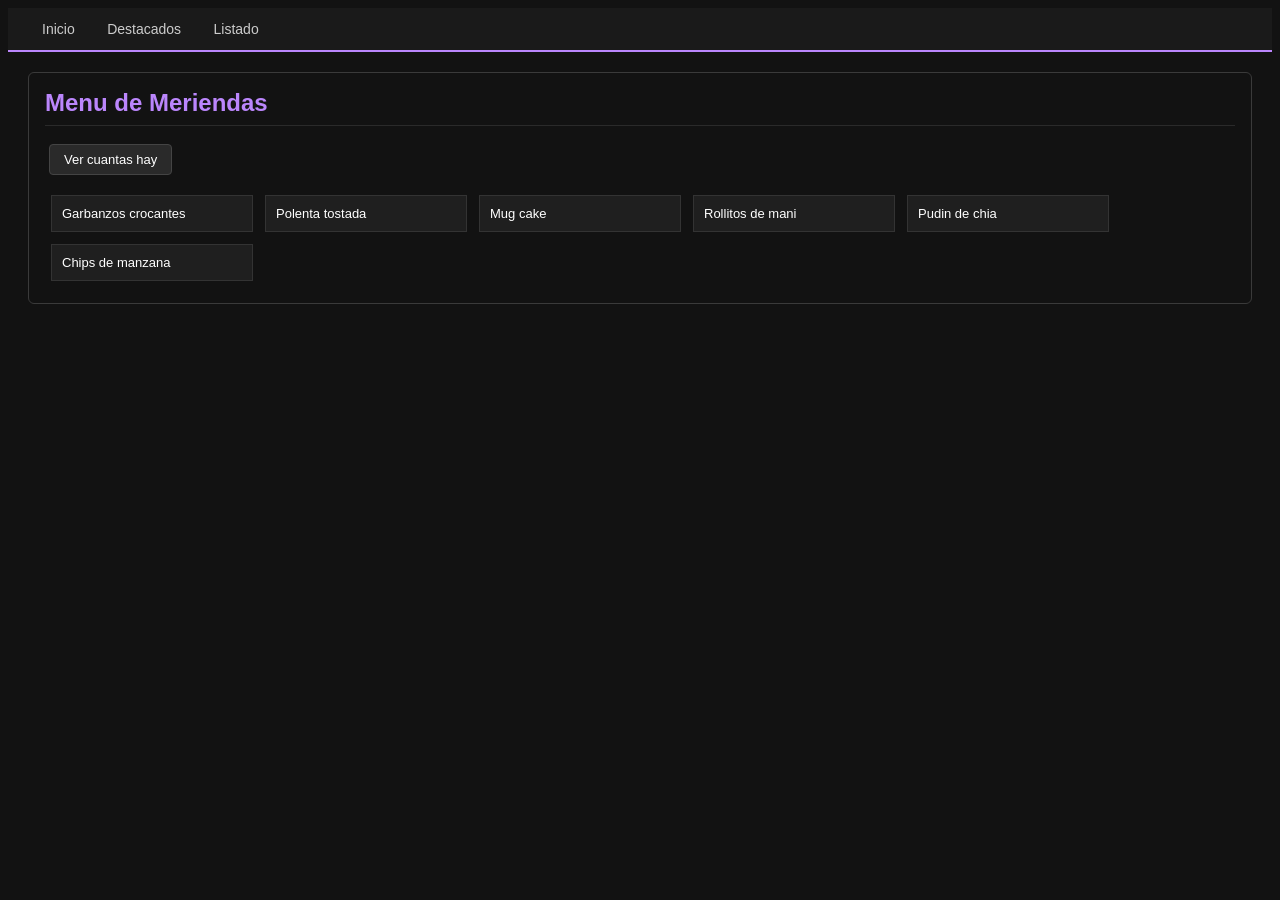
<file: index.html>
<!DOCTYPE html>
<html>
<head>
    <meta charset="UTF-8">
    <title>Inicio</title>
    <link rel="stylesheet" href="estilo.css">
</head>
<body>

<div class="navbar">
    <nav>
        <a href="index.html">Inicio</a>
        <a href="destacados.html">Destacados</a>
        <a href="listado.html">Listado</a>
    </nav>
</div>

<div class="contenedor">
<div class="caja">
    <h2>Menu de Meriendas</h2>
    <button id="btnCantidad">Ver cuantas hay</button>
    <p id="info"></p>
    <div id="listaMeriendas"></div>
</div>
</div>

<script src="js/index.js"></script>
</body>
</html>
</file>
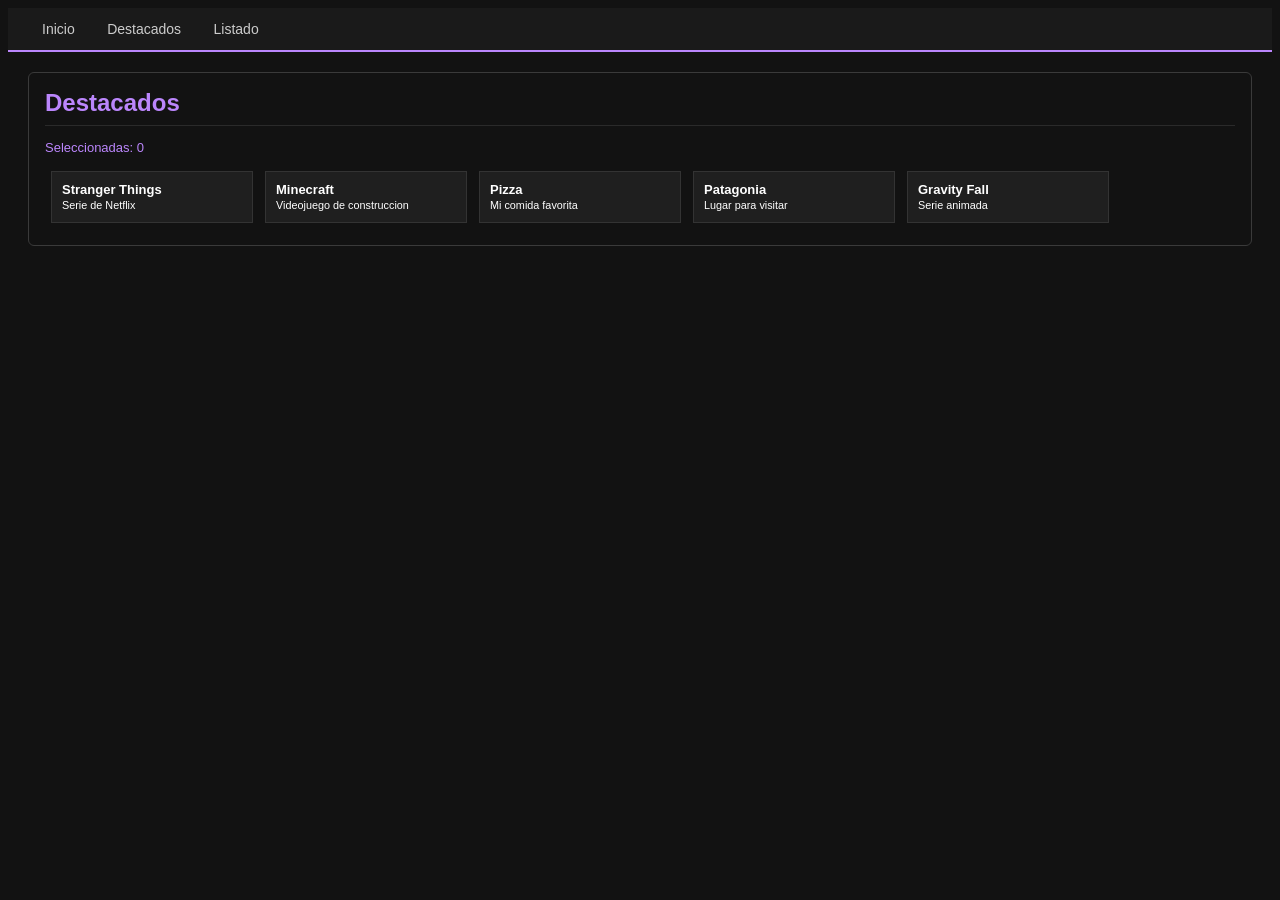
<file: destacados.html>
<!DOCTYPE html>
<html>
<head>
    <meta charset="UTF-8">
    <title>Destacados</title>
    <link rel="stylesheet" href="estilo.css">
</head>
<body>

<div class="navbar">
    <nav>
        <a href="index.html">Inicio</a>
        <a href="destacados.html">Destacados</a>
        <a href="listado.html">Listado</a>
    </nav>
</div>

<div class="contenedor">
<div class="caja">
    <h2>Destacados</h2>
    <p id="info">Seleccionadas: 0</p>
    <div id="gridDestacados"></div>
</div>
</div>

<script src="js/destacados.js"></script>
</body>
</html>
</file>
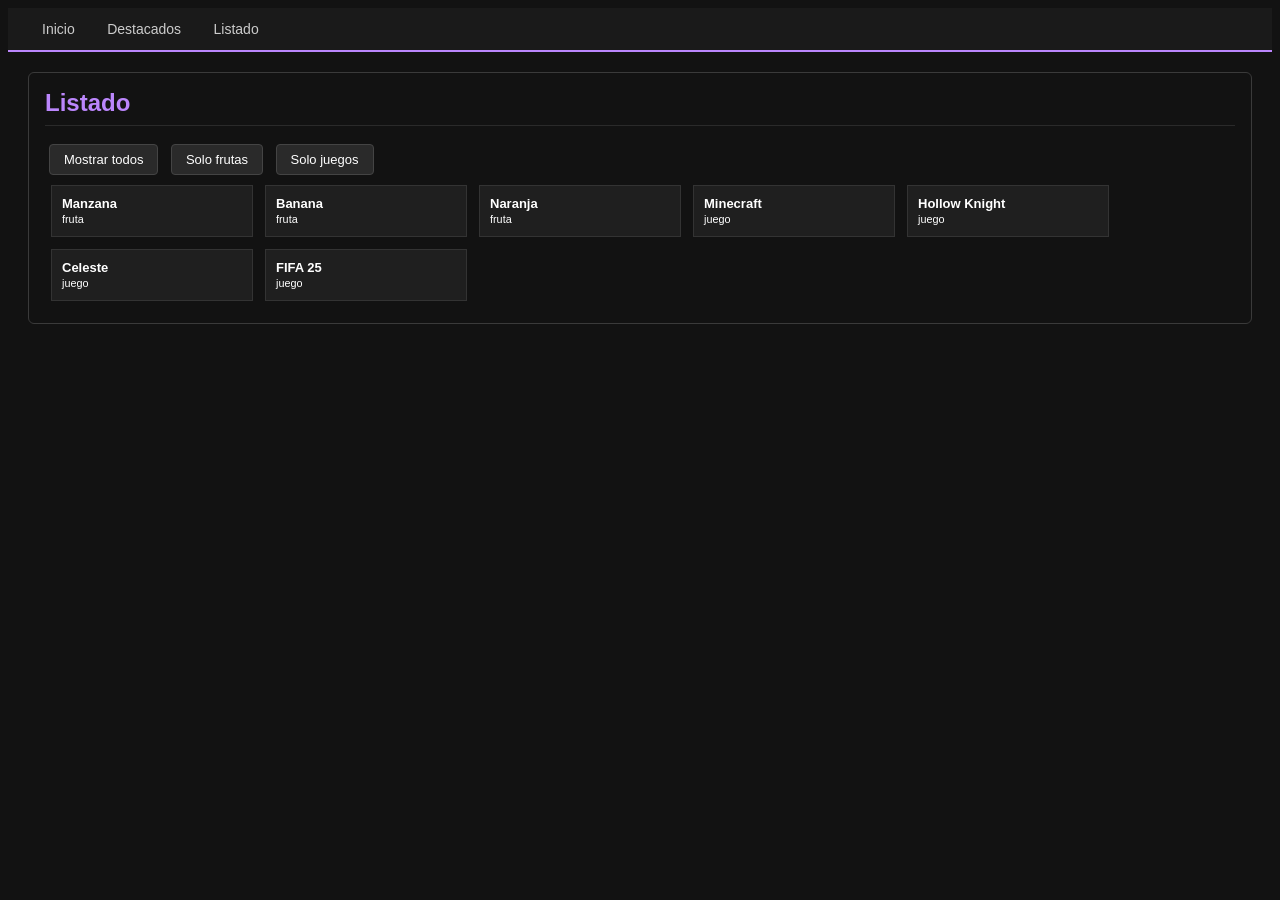
<file: listado.html>
<!DOCTYPE html>
<html>
<head>
    <meta charset="UTF-8">
    <title>Listado</title>
    <link rel="stylesheet" href="estilo.css">
</head>
<body>

<div class="navbar">
    <nav>
        <a href="index.html">Inicio</a>
        <a href="destacados.html">Destacados</a>
        <a href="listado.html">Listado</a>
    </nav>
</div>

<div class="contenedor">
<div class="caja">
    <h2>Listado</h2>
    <button id="btnTodos">Mostrar todos</button>
    <button id="btnFrutas">Solo frutas</button>
    <button id="btnJuegos">Solo juegos</button>
    <div id="gridListado"></div>
</div>
</div>

<script src="js/listado.js"></script>
</body>
</html>
</file>
<file: estilo.css>
body {
    background-color: #121212;
    color: white;
    font-family: Arial;
}

h2 {
    color: #bb86fc;
    margin: 0 0 14px 0;
    padding-bottom: 8px;
    border-bottom: 1px solid #2a2a2a;
}

.navbar {
    background-color: #1a1a1a;
    border-bottom: 2px solid #bb86fc;
    padding: 12px 20px;
}

nav a {
    color: #ccc;
    margin: 0 4px;
    text-decoration: none;
    font-size: 14px;
    padding: 4px 10px;
    border-radius: 4px;
}

nav a:hover {
    background-color: #2a2a2a;
    color: #bb86fc;
}

.contenedor {
    margin: 20px;
}

.caja {
    border: 1px solid #3a3a3a;
    border-radius: 6px;
    padding: 16px;
}

.tarjeta {
    background-color: #1f1f1f;
    border: 1px solid #333;
    padding: 10px;
    margin: 6px;
    width: 180px;
    display: inline-block;
    cursor: pointer;
    font-size: 13px;
}

.tarjeta:hover {
    border-color: #bb86fc;
}

.seleccionada {
    background-color: #2a1f3d;
    border-color: #bb86fc;
}

button {
    background-color: #2a2a2a;
    color: white;
    border: 1px solid #444;
    padding: 7px 14px;
    margin: 4px;
    cursor: pointer;
    border-radius: 4px;
    font-size: 13px;
}

button:hover {
    background-color: #bb86fc;
    color: #121212;
    border-color: #bb86fc;
}

#info {
    color: #bb86fc;
    margin: 10px 0;
    font-size: 13px;
}
</file>
